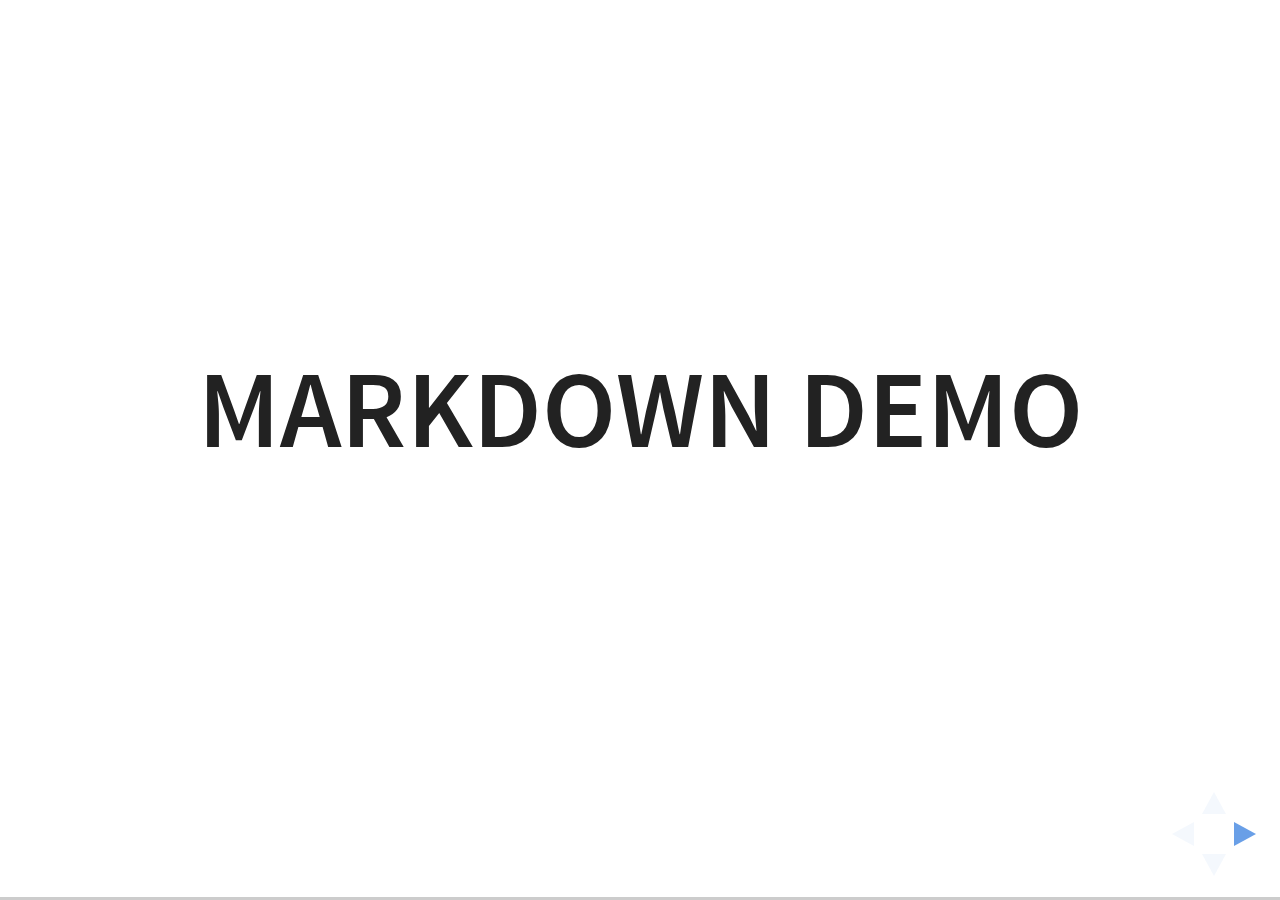
<file: plugin/markdown/example.html>
<!doctype html>
<html lang="en">

	<head>
		<meta charset="utf-8">

		<title>reveal.js - Markdown Demo</title>

		<link rel="stylesheet" href="../../css/reveal.css">
		<link rel="stylesheet" href="../../css/theme/white.css" id="theme">

        <link rel="stylesheet" href="../../lib/css/zenburn.css">
	</head>

	<body>

		<div class="reveal">

			<div class="slides">

                <!-- Use external markdown resource, separate slides by three newlines; vertical slides by two newlines -->
                <section data-markdown="example.md" data-separator="^\n\n\n" data-separator-vertical="^\n\n"></section>

                <!-- Slides are separated by three dashes (quick 'n dirty regular expression) -->
                <section data-markdown data-separator="---">
                    <script type="text/template">
                        ## Demo 1
                        Slide 1
                        ---
                        ## Demo 1
                        Slide 2
                        ---
                        ## Demo 1
                        Slide 3
                    </script>
                </section>

                <!-- Slides are separated by newline + three dashes + newline, vertical slides identical but two dashes -->
                <section data-markdown data-separator="^\n---\n$" data-separator-vertical="^\n--\n$">
                    <script type="text/template">
                        ## Demo 2
                        Slide 1.1

                        --

                        ## Demo 2
                        Slide 1.2

                        ---

                        ## Demo 2
                        Slide 2
                    </script>
                </section>

                <!-- No "extra" slides, since there are no separators defined (so they'll become horizontal rulers) -->
                <section data-markdown>
                    <script type="text/template">
                        A

                        ---

                        B

                        ---

                        C
                    </script>
                </section>

                <!-- Slide attributes -->
                <section data-markdown>
                    <script type="text/template">
                        <!-- .slide: data-background="#000000" -->
                        ## Slide attributes
                    </script>
                </section>

                <!-- Element attributes -->
                <section data-markdown>
                    <script type="text/template">
                        ## Element attributes
                        - Item 1 <!-- .element: class="fragment" data-fragment-index="2" -->
                        - Item 2 <!-- .element: class="fragment" data-fragment-index="1" -->
                    </script>
                </section>

                <!-- Code -->
                <section data-markdown>
                    <script type="text/template">
                        ```php
                        public function foo()
                        {
                            $foo = array(
                                'bar' => 'bar'
                            )
                        }
                        ```
                    </script>
                </section>

            </div>
		</div>

		<script src="../../lib/js/head.min.js"></script>
		<script src="../../js/reveal.js"></script>

		<script>

			Reveal.initialize({
				controls: true,
				progress: true,
				history: true,
				center: true,

				// Optional libraries used to extend on reveal.js
				dependencies: [
					{ src: '../../lib/js/classList.js', condition: function() { return !document.body.classList; } },
					{ src: 'marked.js', condition: function() { return !!document.querySelector( '[data-markdown]' ); } },
                    { src: 'markdown.js', condition: function() { return !!document.querySelector( '[data-markdown]' ); } },
                    { src: '../highlight/highlight.js', async: true, callback: function() { hljs.initHighlightingOnLoad(); } },
					{ src: '../notes/notes.js' }
				]
			});

		</script>

	</body>
</html>
</file>
<file: css/theme/white.css>
/**
 * White theme for reveal.js. This is the opposite of the 'black' theme.
 *
 * By Hakim El Hattab, http://hakim.se
 */
@import url(../../lib/font/source-sans-pro/source-sans-pro.css);
section.has-dark-background, section.has-dark-background h1, section.has-dark-background h2, section.has-dark-background h3, section.has-dark-background h4, section.has-dark-background h5, section.has-dark-background h6 {
  color: #fff; }

/*********************************************
 * GLOBAL STYLES
 *********************************************/
body {
  background: #fff;
  background-color: #fff; }

.reveal {
  font-family: "Source Sans Pro", Helvetica, sans-serif;
  font-size: 38px;
  font-weight: normal;
  color: #222; }

::selection {
  color: #fff;
  background: #98bdef;
  text-shadow: none; }

.reveal .slides > section,
.reveal .slides > section > section {
  line-height: 1.3;
  font-weight: inherit; }

/*********************************************
 * HEADERS
 *********************************************/
.reveal h1,
.reveal h2,
.reveal h3,
.reveal h4,
.reveal h5,
.reveal h6 {
  margin: 0 0 20px 0;
  color: #222;
  font-family: "Source Sans Pro", Helvetica, sans-serif;
  font-weight: 600;
  line-height: 1.2;
  letter-spacing: normal;
  text-transform: uppercase;
  text-shadow: none;
  word-wrap: break-word; }

.reveal h1 {
  font-size: 2.5em; }

.reveal h2 {
  font-size: 1.6em; }

.reveal h3 {
  font-size: 1.3em; }

.reveal h4 {
  font-size: 1em; }

.reveal h1 {
  text-shadow: none; }

/*********************************************
 * OTHER
 *********************************************/
.reveal p {
  margin: 20px 0;
  line-height: 1.3; }

/* Ensure certain elements are never larger than the slide itself */
.reveal img,
.reveal video,
.reveal iframe {
  max-width: 95%;
  max-height: 95%; }

.reveal strong,
.reveal b {
  font-weight: bold; }

.reveal em {
  font-style: italic; }

.reveal ol,
.reveal dl,
.reveal ul {
  display: inline-block;
  text-align: left;
  margin: 0 0 0 1em; }

.reveal ol {
  list-style-type: decimal; }

.reveal ul {
  list-style-type: disc; }

.reveal ul ul {
  list-style-type: square; }

.reveal ul ul ul {
  list-style-type: circle; }

.reveal ul ul,
.reveal ul ol,
.reveal ol ol,
.reveal ol ul {
  display: block;
  margin-left: 40px; }

.reveal dt {
  font-weight: bold; }

.reveal dd {
  margin-left: 40px; }

.reveal q,
.reveal blockquote {
  quotes: none; }

.reveal blockquote {
  display: block;
  position: relative;
  width: 70%;
  margin: 20px auto;
  padding: 5px;
  font-style: italic;
  background: rgba(255, 255, 255, 0.05);
  box-shadow: 0px 0px 2px rgba(0, 0, 0, 0.2); }

.reveal blockquote p:first-child,
.reveal blockquote p:last-child {
  display: inline-block; }

.reveal q {
  font-style: italic; }

.reveal pre {
  display: block;
  position: relative;
  width: 90%;
  margin: 20px auto;
  text-align: left;
  font-size: 0.55em;
  font-family: monospace;
  line-height: 1.2em;
  word-wrap: break-word;
  box-shadow: 0px 0px 6px rgba(0, 0, 0, 0.3); }

.reveal code {
  font-family: monospace; }

.reveal pre code {
  display: block;
  padding: 5px;
  overflow: auto;
  max-height: 400px;
  word-wrap: normal; }

.reveal table {
  margin: auto;
  border-collapse: collapse;
  border-spacing: 0; }

.reveal table th {
  font-weight: bold; }

.reveal table th,
.reveal table td {
  text-align: left;
  padding: 0.2em 0.5em 0.2em 0.5em;
  border-bottom: 1px solid; }

.reveal table th[align="center"],
.reveal table td[align="center"] {
  text-align: center; }

.reveal table th[align="right"],
.reveal table td[align="right"] {
  text-align: right; }

.reveal table tbody tr:last-child th,
.reveal table tbody tr:last-child td {
  border-bottom: none; }

.reveal sup {
  vertical-align: super; }

.reveal sub {
  vertical-align: sub; }

.reveal small {
  display: inline-block;
  font-size: 0.6em;
  line-height: 1.2em;
  vertical-align: top; }

.reveal small * {
  vertical-align: top; }

/*********************************************
 * LINKS
 *********************************************/
.reveal a {
  color: #2a76dd;
  text-decoration: none;
  -webkit-transition: color .15s ease;
  -moz-transition: color .15s ease;
  transition: color .15s ease; }

.reveal a:hover {
  color: #6ca0e8;
  text-shadow: none;
  border: none; }

.reveal .roll span:after {
  color: #fff;
  background: #1a53a1; }

/*********************************************
 * IMAGES
 *********************************************/
.reveal section img {
  margin: 15px 0px;
  background: rgba(255, 255, 255, 0.12);
  border: 4px solid #222;
  box-shadow: 0 0 10px rgba(0, 0, 0, 0.15); }

.reveal section img.plain {
  border: 0;
  box-shadow: none; }

.reveal a img {
  -webkit-transition: all .15s linear;
  -moz-transition: all .15s linear;
  transition: all .15s linear; }

.reveal a:hover img {
  background: rgba(255, 255, 255, 0.2);
  border-color: #2a76dd;
  box-shadow: 0 0 20px rgba(0, 0, 0, 0.55); }

/*********************************************
 * NAVIGATION CONTROLS
 *********************************************/
.reveal .controls .navigate-left,
.reveal .controls .navigate-left.enabled {
  border-right-color: #2a76dd; }

.reveal .controls .navigate-right,
.reveal .controls .navigate-right.enabled {
  border-left-color: #2a76dd; }

.reveal .controls .navigate-up,
.reveal .controls .navigate-up.enabled {
  border-bottom-color: #2a76dd; }

.reveal .controls .navigate-down,
.reveal .controls .navigate-down.enabled {
  border-top-color: #2a76dd; }

.reveal .controls .navigate-left.enabled:hover {
  border-right-color: #6ca0e8; }

.reveal .controls .navigate-right.enabled:hover {
  border-left-color: #6ca0e8; }

.reveal .controls .navigate-up.enabled:hover {
  border-bottom-color: #6ca0e8; }

.reveal .controls .navigate-down.enabled:hover {
  border-top-color: #6ca0e8; }

/*********************************************
 * PROGRESS BAR
 *********************************************/
.reveal .progress {
  background: rgba(0, 0, 0, 0.2); }

.reveal .progress span {
  background: #2a76dd;
  -webkit-transition: width 800ms cubic-bezier(0.26, 0.86, 0.44, 0.985);
  -moz-transition: width 800ms cubic-bezier(0.26, 0.86, 0.44, 0.985);
  transition: width 800ms cubic-bezier(0.26, 0.86, 0.44, 0.985); }
</file>
<file: lib/css/zenburn.css>
/*

Zenburn style from voldmar.ru (c) Vladimir Epifanov <voldmar@voldmar.ru>
based on dark.css by Ivan Sagalaev

*/

.hljs {
  display: block;
  overflow-x: auto;
  padding: 0.5em;
  background: #3f3f3f;
  color: #dcdcdc;
}

.hljs-keyword,
.hljs-selector-tag,
.hljs-tag {
  color: #e3ceab;
}

.hljs-template-tag {
  color: #dcdcdc;
}

.hljs-number {
  color: #8cd0d3;
}

.hljs-variable,
.hljs-template-variable,
.hljs-attribute {
  color: #efdcbc;
}

.hljs-literal {
  color: #efefaf;
}

.hljs-subst {
  color: #8f8f8f;
}

.hljs-title,
.hljs-name,
.hljs-selector-id,
.hljs-selector-class,
.hljs-section,
.hljs-type {
  color: #efef8f;
}

.hljs-symbol,
.hljs-bullet,
.hljs-link {
  color: #dca3a3;
}

.hljs-deletion,
.hljs-string,
.hljs-built_in,
.hljs-builtin-name {
  color: #cc9393;
}

.hljs-addition,
.hljs-comment,
.hljs-quote,
.hljs-meta {
  color: #7f9f7f;
}


.hljs-emphasis {
  font-style: italic;
}

.hljs-strong {
  font-weight: bold;
}
</file>
